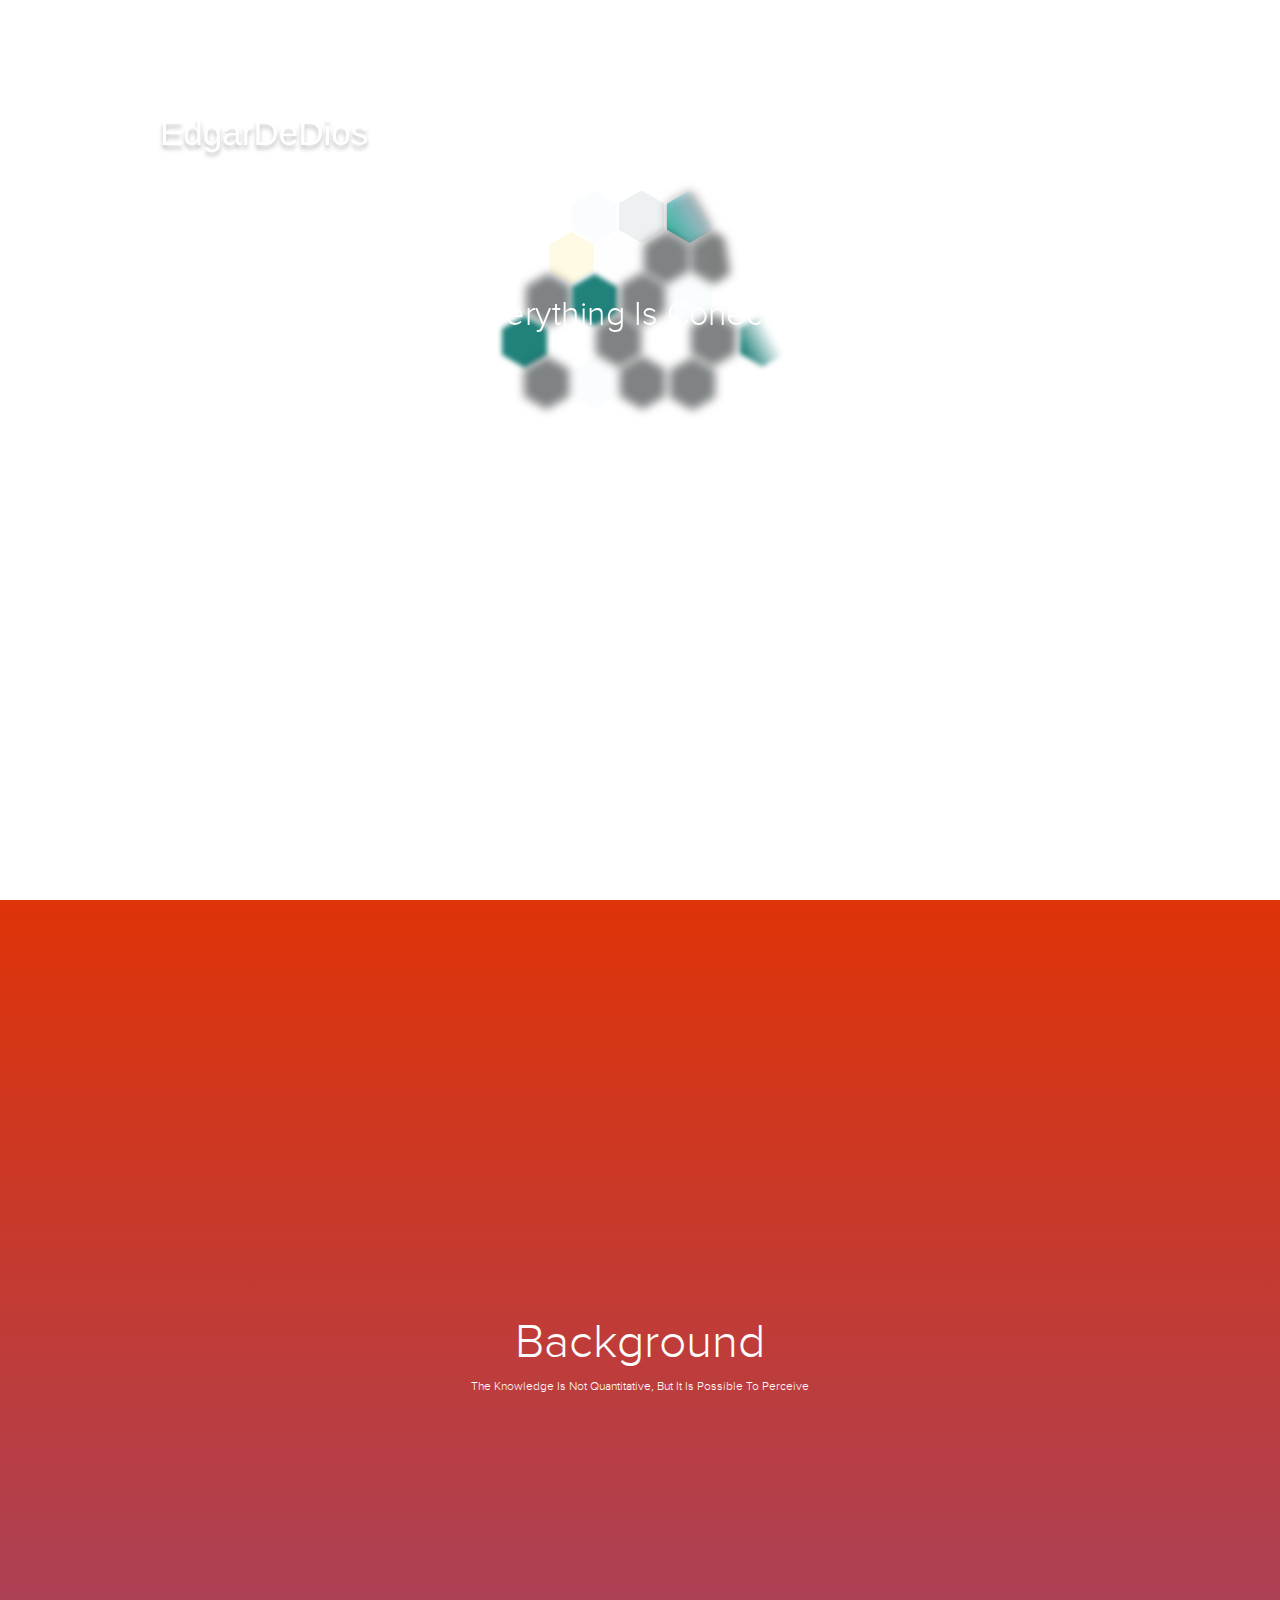
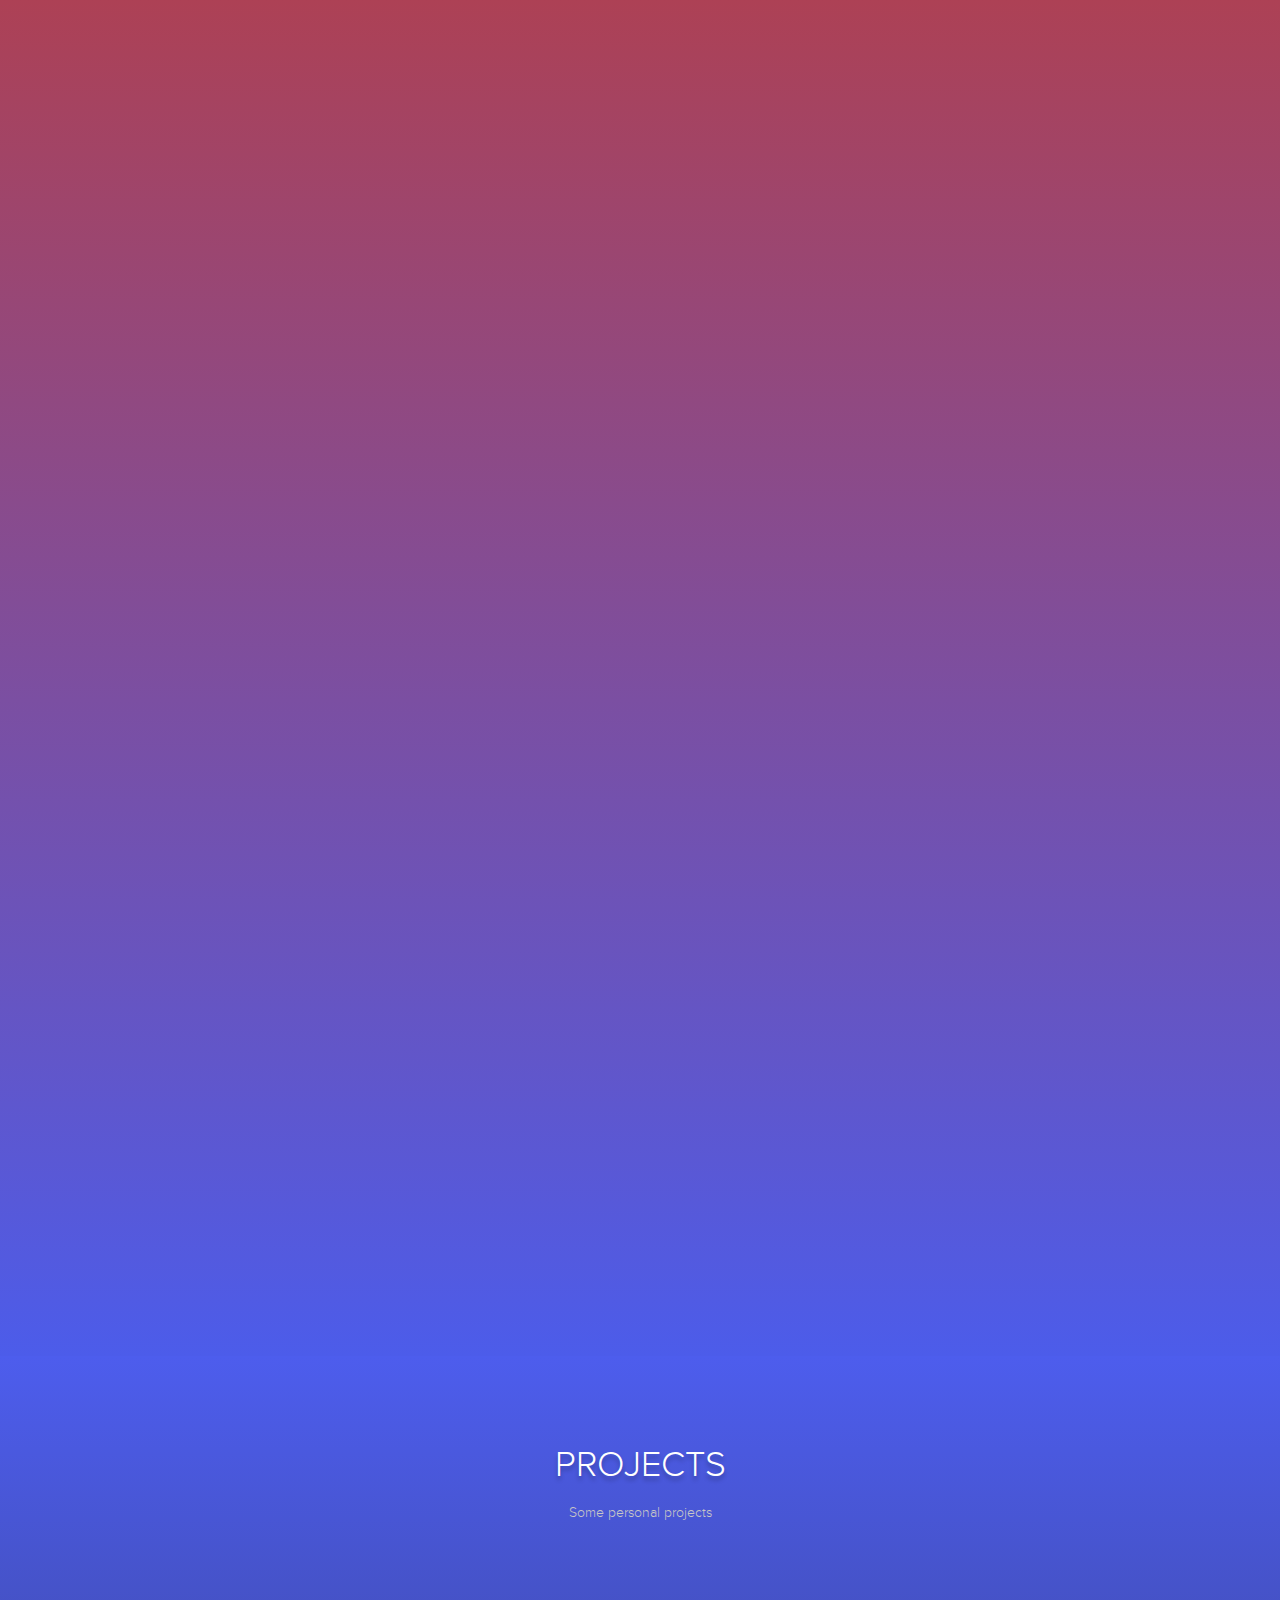
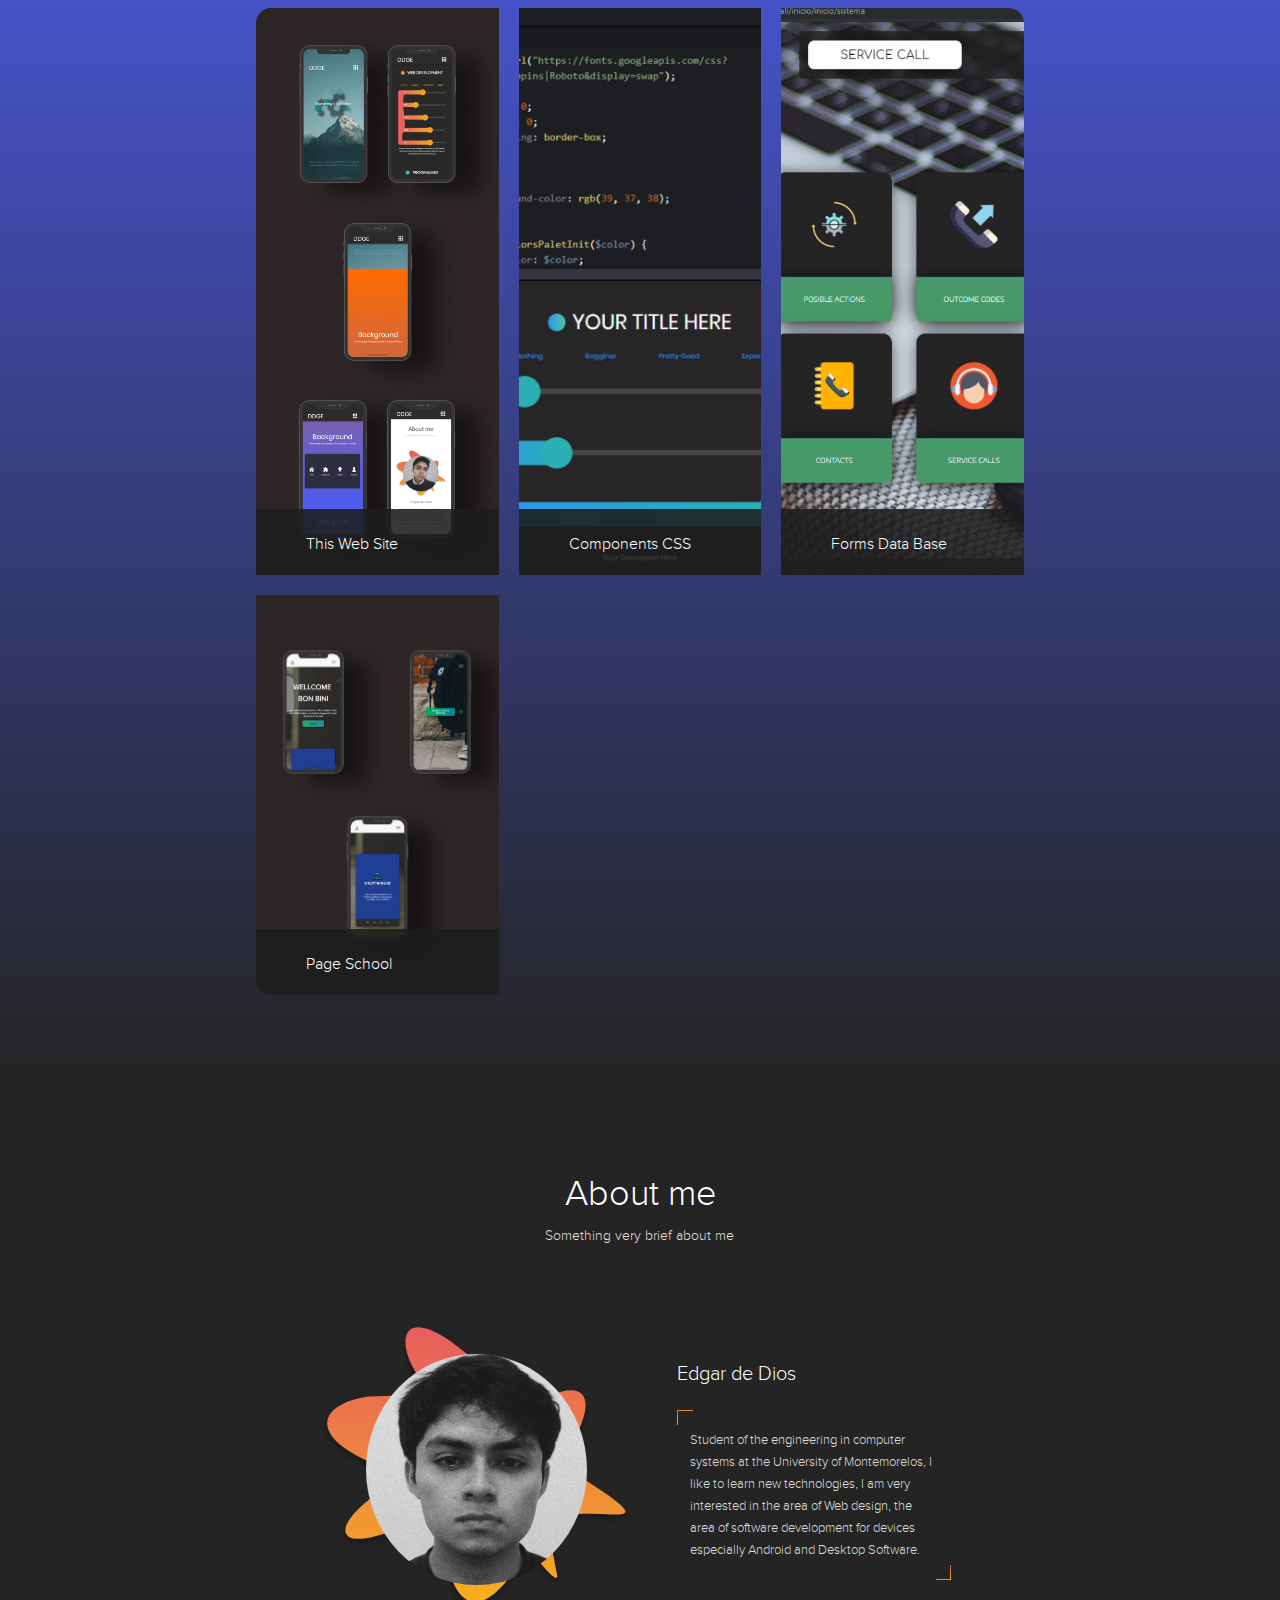
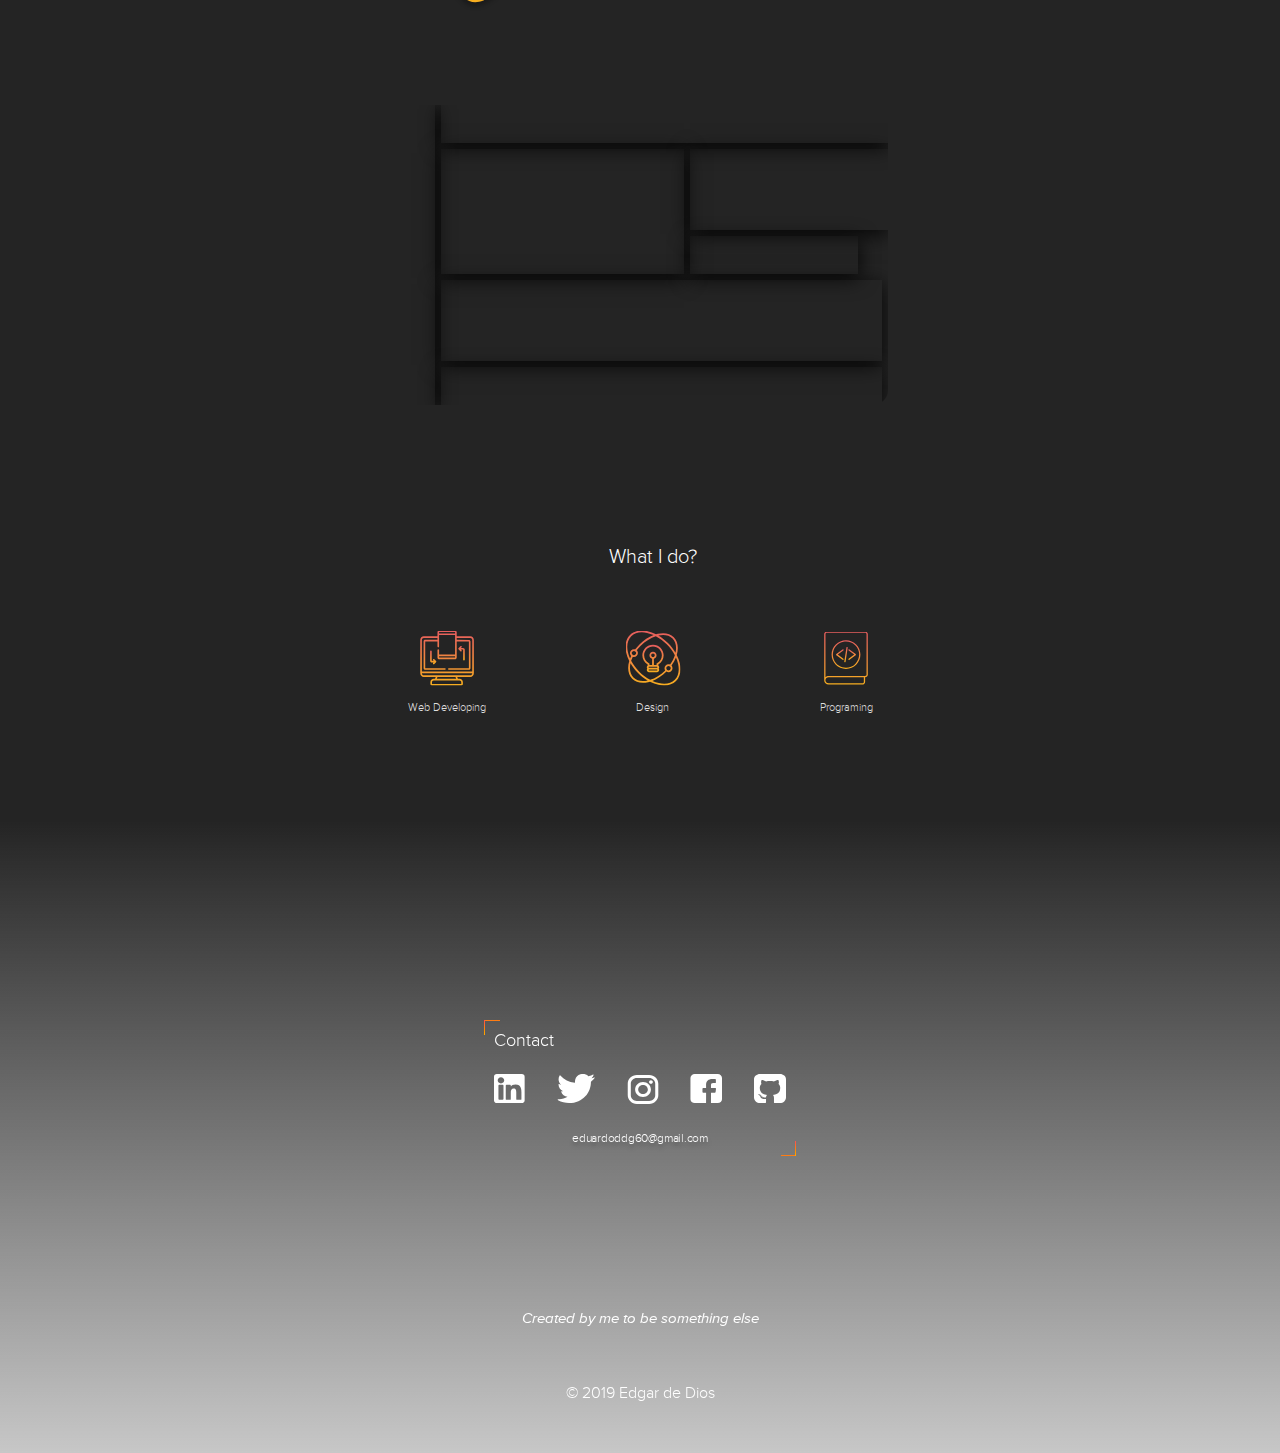
<file: index.html>
<!DOCTYPE html>
<html lang="en">

<head>
    <meta charset="UTF-8">
    <meta name="viewport" content="width=device-width, initial-scale=1.0">
    <link rel="shortcut icon" type="image/x-icon" href="media/icons/favicon.ico">
    <link rel="stylesheet" href="styles/css/styles.css">
    <meta http-equiv="X-UA-Compatible" content="ie=edge">
    <meta name="author" content="Edgar de Dios">
    <title>Edgar de Dios</title>
</head>

<body ondragstart="return false;" ondrop="return false;" oncontextmenu="return false">
    <div class="onload-chargin" id="onload-chargin">
        <div class="container-load">
            <img src="./media/loading/circle1.svg" alt="" class="circle-load circle1" id="cirlce1">
            <img src="./media/loading/circle2.svg" alt="" class="circle-load circle2" id="cirlce2">
            <img src="./media/loading/circle3.svg" alt="" class="circle-load circle3" id="cirlce3">
        </div>
    </div>
    <div id="header-background"></div>

    <div class="container-menu-mobile" id="menu-mobile">
        <div class="center-menu-mobile">
            <ul class="item-list-nav-mobile">
                <a href="#cover" class="item-nav-mobile">
                    <img src="media/icons/home.svg" alt="Home" class="icon-menu">
                    <p class="name-item-nav">Home</p>
                </a>
                <a href="#backgroundID" class="item-nav-mobile">
                    <img src="media/icons/background.svg" alt="Skills" class="icon-menu">
                    <p class="name-item-nav">Background</p>
                </a>
                <a href="#ProjectsID" class="item-nav-mobile">
                    <img src="media/icons/projects.svg" alt="Projects" class="icon-menu">
                    <p class="name-item-nav">Projects</p>
                </a>
                <a href="#aboutMeID" class="item-nav-mobile">
                    <img src="media/icons/aboutMe.svg" alt="Profile" class="icon-menu">
                    <p class="name-item-nav">About me</p>
                </a>
            </ul>
        </div>
    </div>
    <header class="header" id="header">
        <div class="center-content-header">
            <a href="./index.html" class="conteiner-logo-main">
                EdgarDeDios
            </a>
            <nav class="nav-container">
                <ul class="item-list-nav" ondragstart="return false">
                    <a href="#cover" class="item-nav" id="anchorHome">
                        <img src="media/icons/home.svg" alt="Home" class="icon-menu">
                        <p class="name-item-nav">Home</p>
                    </a>
                    <a href="#backgroundID" class="item-nav" id="anchorBackground">
                        <img src="media/icons/background.svg" alt="Skills" class="icon-menu">
                        <p class="name-item-nav">Background</p>
                    </a>
                    <a href="#ProjectsID" class="item-nav" id="anchorProjects">
                        <img src="media/icons/projects.svg" alt="Projects" class="icon-menu">
                        <p class="name-item-nav">Projects</p>
                    </a>
                    <a href="#aboutMeID" class="item-nav" id="anchorAboutMe">
                        <img src="media/icons/aboutMe.svg" alt="Profile" class="icon-menu">
                        <p class="name-item-nav">About me</p>
                    </a>
                </ul>
            </nav>
            <div class="conteiner-button-menu" id="buttonMenu">
                <img src="media/icons/menu.svg" alt="menu" class="icon-menu">
            </div>
        </div>
    </header>
    <section class="cover" id="cover">
        <div class="container-graphic-hexa">
            <img src="media/hexagonos/Polygon1.svg" alt="" class="hexa hexa1">
            <img src="media/hexagonos/Polygon2.svg" alt="" class="hexa hexa2">
            <img src="media/hexagonos/Polygon3.svg" alt="" class="hexa hexa3">
            <img src="media/hexagonos/Polygon4.svg" alt="" class="hexa hexa4">
            <img src="media/hexagonos/Polygon5.svg" alt="" class="hexa hexa5">
            <img src="media/hexagonos/Polygon6.svg" alt="" class="hexa hexa6">
            <img src="media/hexagonos/Polygon7.svg" alt="" class="hexa hexa7">
            <img src="media/hexagonos/Polygon8.svg" alt="" class="hexa hexa8">
            <img src="media/hexagonos/Polygon9.svg" alt="" class="hexa hexa9">
            <img src="media/hexagonos/Polygon10.svg" alt="" class="hexa hexa10">
            <img src="media/hexagonos/Polygon11.svg" alt="" class="hexa hexa11">
            <img src="media/hexagonos/Polygon12.svg" alt="" class="hexa hexa12">
            <img src="media/hexagonos/Polygon13.svg" alt="" class="hexa hexa13">
            <img src="media/hexagonos/Polygon14.svg" alt="" class="hexa hexa14">
            <img src="media/hexagonos/Polygon15.svg" alt="" class="hexa hexa15">
            <img src="media/hexagonos/Polygon16.svg" alt="" class="hexa hexa16">
            <img src="media/hexagonos/Polygon17.svg" alt="" class="hexa hexa17">
            <img src="media/hexagonos/Polygon18.svg" alt="" class="hexa hexa18">
            <img src="media/hexagonos/Polygon19.svg" alt="" class="hexa hexa19">
            <img src="media/hexagonos/Polygon20.svg" alt="" class="hexa hexa20">
            <img src="media/hexagonos/Polygon21.svg" alt="" class="hexa hexa21">
            <img src="media/hexagonos/Polygon22.svg" alt="" class="hexa hexa22">
            <h1 class="main-phrase">Everything is conected</h1>


        </div>
    </section>
    <section class="container-all" id="containerAll">
        <section class="container-background-all" id="backgroundID">
            <div class="container-background-graphs">
                <div class="container-graph container-graph1" id="containerG1">
                    <div class="content-graph">
                        <div class="content-title-graph">
                            <svg width="25" height="25" viewBox="0 0 25 25" fill="none" xmlns="http://www.w3.org/2000/svg" class="elipse-title-graph">
                                <circle id="Ellipse" cx="12.5" cy="12.5" r="12.5" fill="url(#paint0_linear)" />
                                <defs>
                                    <linearGradient id="paint0_linear" x1="12.4998" y1="0.371447" x2="12.4999"
                                        y2="37.2416" gradientUnits="userSpaceOnUse">
                                        <stop stop-color="#E75E5E" />
                                        <stop offset="1" stop-color="#FFD600" />
                                    </linearGradient>
                                </defs>
                            </svg>

                            <h2 class="title-graph">Web Development</h2>
                        </div>
                        <div class="content-levels-graph">
                            <p class="levels-graph level1-web-dev">Nothing</p>
                            <p class="levels-graph level2-web-dev">Begginer</p>
                            <p class="levels-graph level3-web-dev">Pretty Good</p>
                            <p class="levels-graph level4-web-dev">Expert</p>
                        </div>
                        <div class="content-bars-graph">
                            <div class="container-opaque-bars">
                                <div class="opaque-bar"></div>
                                <div class="opaque-bar"></div>
                                <div class="opaque-bar"></div>
                                <div class="opaque-bar"></div>
                                <div class="opaque-bar"></div>
                            </div>

                            <div class="container-color-bars">
                                <svg width="40" height="334" viewBox="0 0 40 334" fill="none" class="shape-form-graphic-vertical" xmlns="http://www.w3.org/2000/svg">
                                    <path class="fill-svg"
                                        d="M0 10C0 4.47716 4.47715 0 10 0H26.6109C33.0164 0 37.7611 5.9541 36.5877 12.2512C16.4962 120.065 54.8294 200.272 33.0863 247.5C19.994 275.938 24.1245 300.502 29.8966 316.111C32.7669 323.872 27.1855 334 18.9098 334H9.99999C4.47715 334 0 329.523 0 324V10Z"
                                        fill="#E66459" />
                                </svg>

                                <div class="bar bar1-web-dev" id="bar1Web">
                                    <p class="skill"> JS</p>
                                    <svg width="36" height="36" viewBox="0 0 36 36" fill="none" class="elipse-level" xmlns="http://www.w3.org/2000/svg">
                                        <circle cx="18" cy="18" r="18" fill="#F49F2B" class="elipse-level-fill" />
                                    </svg>
                                </div>
                                <div class="bar bar2-web-dev" id="bar2Web">
                                    <p class="skill"> PHP</p>
                                    <svg width="36" height="36" viewBox="0 0 36 36" fill="none" class="elipse-level" xmlns="http://www.w3.org/2000/svg">
                                        <circle cx="18" cy="18" r="18" fill="#F49F2B" class="elipse-level-fill" />
                                    </svg>
                                </div>
                                <div class="bar bar3-web-dev" id="bar3Web">
                                    <p class="skill"> HTML 5</p>
                                    <svg width="36" height="36" viewBox="0 0 36 36" fill="none" class="elipse-level" xmlns="http://www.w3.org/2000/svg">
                                        <circle cx="18" cy="18" r="18" fill="#F49F2B" class="elipse-level-fill" />
                                    </svg>
                                </div>
                                <div class="bar bar4-web-dev" id="bar4Web">
                                    <p class="skill"> SCSS</p>
                                    <svg width="36" height="36" viewBox="0 0 36 36" fill="none" class="elipse-level" xmlns="http://www.w3.org/2000/svg">
                                        <circle cx="18" cy="18" r="18" fill="#F49F2B" class="elipse-level-fill" />
                                    </svg>
                                </div>
                                <div class="bar bar5-web-dev" id="bar5Web">
                                    <p class="skill">CSS</p>
                                    <svg width="36" height="36" viewBox="0 0 36 36" fill="none" class="elipse-level" xmlns="http://www.w3.org/2000/svg">
                                        <circle cx="18" cy="18" r="18" fill="#F49F2B" class="elipse-level-fill" />
                                    </svg>
                                </div>
                            </div>



                        </div>
                        <div class="content-phrase-graph">
                            <p class="phrase-graph">In the area of web design I focus a lot on the visual and responsive, that any interaction with the user is most pleasant and easy to use</p>
                        </div>

                    </div>

                </div>
                <div class="container-graph container-graph2" id="containerG2">
                    <div class="content-graph">
                        <div class="content-title-graph">
                            <img src="media/icons/EllipseGraph-programing.svg" class="elipse-title-graph" alt="">
                            <h2 class="title-graph">Programing</h2>
                        </div>
                        <div class="content-levels-graph">
                            <p class="levels-graph level1-programing">Nothing</p>
                            <p class="levels-graph level2-programing">Begginer</p>
                            <p class="levels-graph level3-programing">Pretty Good</p>
                            <p class="levels-graph level4-programing">Expert</p>
                        </div>
                        <div class="content-bars-graph">
                            <div class="container-opaque-bars">
                                <div class="opaque-bar"></div>
                                <div class="opaque-bar"></div>
                                <div class="opaque-bar"></div>
                                <!-- <div class="opaque-bar"></div>
                                <div class="opaque-bar"></div> -->
                            </div>

                            <div class="container-color-bars">
                                <svg width="40" height="180" viewBox="0 0 40 180" fill="none" xmlns="http://www.w3.org/2000/svg" class="shape-form-graphic-vertical">
                                    <path id="Rectangle 5"
                                        d="M0 4C0 1.79086 1.79086 0 4 0H33.1049C35.9584 0 37.8988 2.90862 36.9408 5.59657C16.0525 64.2069 54.9547 107.784 33.0863 133.383C19.6469 149.115 24.3556 162.648 30.3589 171.018C32.6324 174.188 30.42 180 26.5191 180H3.99999C1.79086 180 0 178.209 0 176V4Z"
                                        fill="#2D94F1" />
                                </svg>


                                <div class="bar bar1-programing" id="bar1programing">
                                    <p class="skill"> JAVA</p>
                                    <svg width="36" height="36" viewBox="0 0 36 36" fill="none" class="elipse-level" xmlns="http://www.w3.org/2000/svg">
                                        <circle cx="18" cy="18" r="18" fill="#2BAFB3" class="elipse-level-fill" />
                                    </svg>
                                </div>
                                <div class="bar bar2-programing" id="bar2programing">
                                    <p class="skill"> c#</p>
                                    <svg width="36" height="36" viewBox="0 0 36 36" fill="none" class="elipse-level" xmlns="http://www.w3.org/2000/svg">
                                        <circle cx="18" cy="18" r="18" fill="#2BAFB3" class="elipse-level-fill" />
                                    </svg>
                                </div>
                                <div class="bar bar3-programing" id="bar3programing">
                                    <p class="skill"> Android/Java</p>
                                    <svg width="36" height="36" viewBox="0 0 36 36" fill="none" class="elipse-level" xmlns="http://www.w3.org/2000/svg">
                                        <circle cx="18" cy="18" r="18" fill="#2BAFB3" class="elipse-level-fill" />
                                    </svg>
                                </div>
                            </div>

                        </div>
                        <div class="content-phrase-graph">
                            <p class="phrase-graph">In the programming area I like object-oriented programming. I like to handle the logic and the visual in java especially</p>
                        </div>

                    </div>
                </div>
                <div class="container-graph container-graph3" id="containerG3">
                    <div class="content-graph">
                        <div class="content-title-graph">
                            <img src="media/icons/EllipseGraph-DB.svg" class="elipse-title-graph" alt="">
                            <h2 class="title-graph">Data Base</h2>
                        </div>
                        <div class="content-levels-graph">
                            <p class="levels-graph level1-db">Nothing</p>
                            <p class="levels-graph level2-db">Begginer</p>
                            <p class="levels-graph level3-db">Pretty Good</p>
                            <p class="levels-graph level4-db">Expert</p>
                        </div>
                        <div class="content-bars-graph">
                            <div class="container-opaque-bars">
                                <div class="opaque-bar"></div>
                                <div class="opaque-bar"></div>
                            </div>
                            <div class="container-color-bars">
                                <svg width="40" height="103" viewBox="0 0 40 103" fill="none" class="shape-form-graphic-vertical" xmlns="http://www.w3.org/2000/svg">
                                    <path
                                        d="M0 4C0 1.79086 1.79086 0 4 0H31.2471C34.5162 0 36.4589 3.76924 34.9689 6.67904C18.6913 38.4669 54.1922 62.1873 33.0863 76.3249C25.8302 81.1852 23.8644 85.6787 24.5363 89.5385C25.29 93.8685 22.9511 103 18.556 103H3.99999C1.79086 103 0 101.209 0 99V4Z"
                                        fill="#DDE955" />
                                </svg>

                                <div class="bar bar1-db" id="bar1db">
                                    <p class="skill"> SQL</p>
                                    <svg width="36" height="36" viewBox="0 0 36 36" fill="none" class="elipse-level" xmlns="http://www.w3.org/2000/svg">
                                        <circle cx="18" cy="18" r="18" fill="#B7E667" class="elipse-level-fill" />
                                    </svg>
                                </div>
                                <div class="bar bar2-db" id="bar2db">
                                    <p class="skill"> MYSQL</p>
                                    <svg width="36" height="36" viewBox="0 0 36 36" fill="none" class="elipse-level" xmlns="http://www.w3.org/2000/svg">
                                        <circle cx="18" cy="18" r="18" fill="#B7E667" class="elipse-level-fill" />
                                    </svg>
                                </div>
                            </div>

                        </div>
                        <div class="content-phrase-graph">
                            <p class="phrase-graph">Database I am learning more and more, because with each programming language is different, queries is the least</p>
                        </div>

                    </div>
                </div>
                <div class="container-graph container-graph4" id="containerG4">
                    <div class="content-graph">
                        <div class="content-title-graph">
                            <img src="media/icons/EllipseGraph-Designer.svg" class="elipse-title-graph" alt="">
                            <h2 class="title-graph">Designer</h2>
                        </div>
                        <div class="content-levels-graph">
                            <p class="levels-graph level1-designer">Nothing</p>
                            <p class="levels-graph level2-designer">Begginer</p>
                            <p class="levels-graph level3-designer">Pretty Good</p>
                            <p class="levels-graph level4-designer">Expert</p>
                        </div>
                        <div class="content-bars-graph">
                            <div class="container-opaque-bars">
                                <div class="opaque-bar"></div>
                                <div class="opaque-bar"></div>
                                <div class="opaque-bar"></div>
                                <div class="opaque-bar"></div>
                            </div>
                            <div class="container-color-bars">
                                <svg width="40" height="257" viewBox="0 0 40 257" fill="none" class="shape-form-graphic-vertical" xmlns="http://www.w3.org/2000/svg">
                                    <path
                                        d="M0 10C0 4.47715 4.47715 0 10 0H40C32.3131 51.1236 13 40.5 33.5 132C54 223.5 6 168.5 40 257H10C4.47715 257 0 252.523 0 247V10Z"
                                        fill="#5524E2" />
                                </svg>
                                <div class="bar bar1-designer" id="bar1designer">
                                    <p class="skill"> Photoshop</p>
                                    <svg width="36" height="36" viewBox="0 0 36 36" fill="none" class="elipse-level" xmlns="http://www.w3.org/2000/svg">
                                        <circle cx="18" cy="18" r="18" fill="#A72D8E" class="elipse-level-fill" />
                                    </svg>
                                </div>
                                <div class="bar bar2-designer" id="bar2designer">
                                    <p class="skill">Figma Skecth</p>
                                    <svg width="36" height="36" viewBox="0 0 36 36" fill="none" class="elipse-level" xmlns="http://www.w3.org/2000/svg">
                                        <circle cx="18" cy="18" r="18" fill="#A72D8E" class="elipse-level-fill" />
                                    </svg>
                                </div>
                                <div class="bar bar3-designer" id="bar3designer">
                                    <p class="skill"> Ilustrator</p>
                                    <svg width="36" height="36" viewBox="0 0 36 36" fill="none" class="elipse-level" xmlns="http://www.w3.org/2000/svg">
                                        <circle cx="18" cy="18" r="18" fill="#A72D8E" class="elipse-level-fill" />
                                    </svg>
                                </div>
                                <div class="bar bar4-designer" id="bar4designer">
                                    <p class="skill"> Corel Draw</p>
                                    <svg width="36" height="36" viewBox="0 0 36 36" fill="none" class="elipse-level" xmlns="http://www.w3.org/2000/svg">
                                        <circle cx="18" cy="18" r="18" fill="#A72D8E" class="elipse-level-fill" />
                                    </svg>
                                </div>
                            </div>

                        </div>
                        <div class="content-phrase-graph">
                            <p class="phrase-graph">I must say that I do not like to believe that I am a designer, I like it but it is not my specialty, however I know something</p>
                        </div>

                    </div>
                </div>

            </div>
            <div class="container-background-title" id="courtineBackground">
                <div class="content-title" id="contenttitle">
                    <h2 class="background" id="titlebackground">
                        Background
                    </h2>
                    <p class="description-background" id="descriptionbackground">the knowledge is not quantitative, but it is possible to perceive</p>
                </div>

            </div>
        </section>
        <section class="container-projects-all" id="ProjectsID">
            <div class="container-title-projects">
                <h3 class="title-projects">PROJECTS</h3>
                <h4 class="description-projects">Some personal projects</h4>
            </div>
            <div class="container-grid-projects">
                <div class="content-project content-project-1">
                    <img src="media/images/portfolio.jpg" alt="" class="itemProject">
                    <div class="information-project">
                        <h2 class="title-project-info">This Web Site</h2>
                        <p class="description-project-info">
                            This website I did with the intention of learning and further strengthen my knowledge of the functions of css and scss with html. Besides, it's like a way to share my background with others.
                        </p>
                    </div>
                </div>
                <div class="content-project content-project-2">
                    <img src="media/images/componentsCSS.jpg" alt="" class="itemProject">
                    <div class="information-project">
                        <h2 class="title-project-info">Components CSS</h2>
                        <p class="description-project-info">
                            I really like the idea of creating visually appealing components that are accessible to all kinds of people. That's why I like to design templates and then pass them to html and css code.
                        </p>
                    </div>
                </div>
                <div class="content-project content-project-3">
                    <img src="media/images/dbProject.jpg" alt="" class="itemProject">
                    <div class="information-project">
                        <h2 class="title-project-info">Forms Data Base</h2>
                        <p class="description-project-info">
                            This project was make for the data base class, the objective of this was to teach us how to relate a database and how to manipulate it from a web server
                        </p>
                    </div>
                </div>
                <div class="content-project content-project-4">
                    <img src="media/images/adventisPage.jpg" alt="" class="itemProject">
                    <div class="information-project">
                        <h2 class="title-project-info">Page School</h2>
                        <p class="description-project-info">
                            I am working on a website for a high school, it is very interesting for me to be in this type of projects, in addition to working together with some colleagues.
                        </p>
                    </div>
                </div>
            </div>
        </section>
        <section class="container-aboutMe-all" id="aboutMeID">
            <div class="container-title-aboutMe">
                <h2 class="title-aboutMe">
                    About me
                </h2>
                <p class="title-description-aboutMe">
                    Something very brief about me
                </p>
            </div>
            <div class="content-element-aboutMe" oncontextmenu="return false;">
                <div class="content-perfil-resume" oncontextmenu="return false;">
                    <div class="content-img-perfil">
                        <img src="media/icons/Polygon-Profile.svg" alt="" class="polygon-perfil" id="polygonEdit">
                        <img src="media/images/profile.jpg" alt="" class="photo-perfil" id="photoPerfil">
                    </div>
                    <div class="content-resume-perfil">
                        <h2 class="name">Edgar de Dios</h2>
                        <div class="content-resume">
                            <img src="media/icons/cornerUp-profile.svg" alt="" class="cornerUp">
                            <p class="resumen">Student of the engineering in computer systems at the University of Montemorelos, I like to learn new technologies, I am very interested in the area of Web design, the area of software development for devices especially Android
                                and Desktop Software.
                            </p>
                            <img src="media/icons/cornerDown-profile.svg" alt="" class="cornerDown">
                        </div>
                    </div>
                </div>
                <div class="content-grid-photos" oncontextmenu="return false;">
                    <div class="item-grid-aboutme item-grid-aboutme1">
                    </div>
                    <div class="item-grid-aboutme item-grid-aboutme2">
                    </div>
                    <div class="item-grid-aboutme item-grid-aboutme3">
                    </div>
                    <div class="item-grid-aboutme item-grid-aboutme4">
                    </div>
                    <div class="item-grid-aboutme item-grid-aboutme5">
                    </div>
                    <div class="item-grid-aboutme item-grid-aboutme6">
                    </div>
                    <div class="item-grid-aboutme item-grid-aboutme7">
                    </div>
                </div>
            </div>
            <div class="content-element-do">
                <div class="content-title-do">
                    What I do?
                </div>
                <div class="content-items-do">
                    <div class="item-do">
                        <img src="media/icons/iconWebDeveloping.svg" alt="" class="icon-do">
                        <p class="name-do">Web Developing</p>
                    </div>
                    <div class="item-do">
                        <img src="media/icons/IconDesingn.svg" alt="" class="icon-do">
                        <p class="name-do">Design</p>
                    </div>
                    <div class="item-do">
                        <img src="media/icons/iconPrograming.svg" alt="" class="icon-do">
                        <p class="name-do">Programing</p>
                    </div>
                </div>
            </div>
        </section>
        <footer class="container-footer-all" id="footer">
            <div class="content-contact">
                <img src="media/icons/cornerUp-profile.svg" alt="decoration" class="cornerUp-contact">
                <div class="title-contact">Contact</div>
                <div class="container-social-networks">
                    <a href="https://www.linkedin.com/in/ddge/" target="_black" class="link-social">

                        <svg width="31" height="30" viewBox="0 0 31 30" fill="none" xmlns="http://www.w3.org/2000/svg">
                            <path class="fill-social"
                                d="M27.8702 0H2.77181C1.241 0 0 1.17728 0 2.6295V26.4391C0 27.8914 1.241 29.0687 2.77181 29.0687H27.8701C29.401 29.0687 30.642 27.8914 30.642 26.4391V2.6295C30.642 1.17728 29.401 0 27.8702 0ZM9.48192 25.0999C9.48192 25.5225 9.1208 25.8651 8.67529 25.8651H5.24162C4.79611 25.8651 4.43498 25.5225 4.43498 25.0999V11.4451C4.43498 11.0224 4.79611 10.6799 5.24162 10.6799H8.67529C9.1208 10.6799 9.48192 11.0224 9.48192 11.4451V25.0999ZM6.95845 9.3927C5.15691 9.3927 3.69645 8.00722 3.69645 6.29817C3.69645 4.58913 5.15691 3.20365 6.95845 3.20365C8.75999 3.20365 10.2205 4.58913 10.2205 6.29817C10.2205 8.00722 8.76007 9.3927 6.95845 9.3927ZM27.4262 25.1615C27.4262 25.55 27.0941 25.8651 26.6845 25.8651H22.9999C22.5904 25.8651 22.2583 25.55 22.2583 25.1615V18.7566C22.2583 17.8012 22.5537 14.5697 19.6262 14.5697C17.3554 14.5697 16.8948 16.7816 16.8023 17.7742V25.1615C16.8023 25.55 16.4703 25.8651 16.0606 25.8651H12.497C12.0875 25.8651 11.7554 25.55 11.7554 25.1615V11.3834C11.7554 10.9949 12.0875 10.6799 12.497 10.6799H16.0606C16.4702 10.6799 16.8023 10.9949 16.8023 11.3834V12.5747C17.6443 11.376 18.8957 10.4507 21.56 10.4507C27.4599 10.4507 27.4262 15.6798 27.4262 18.5528V25.1615Z"
                                fill="white" />
                        </svg>

                    </a>
                    <a href="https://twitter.com/iDDGE7" target="_black" class="link-social">
                        <svg width="38" height="30" viewBox="0 0 38 30" fill="none" xmlns="http://www.w3.org/2000/svg">
                            <path class="fill-social"
                                d="M37.079 3.38159C36.258 3.7259 35.4057 3.99752 34.5312 4.19417C35.4948 3.32817 36.2193 2.245 36.6281 1.03597C36.7447 0.69082 36.3483 0.392356 36.0188 0.57716C34.8022 1.25963 33.4918 1.77161 32.1238 2.09904C32.0444 2.11804 31.9625 2.12767 31.8803 2.12767C31.6312 2.12767 31.3889 2.04017 31.1984 1.88135C29.7429 0.668156 27.8709 0 25.9274 0C25.0864 0 24.2374 0.123969 23.4037 0.3685C20.8206 1.1262 18.8276 3.14132 18.2023 5.62753C17.9677 6.56007 17.9042 7.49346 18.0134 8.40172C18.0259 8.50609 17.9737 8.57893 17.9416 8.6131C17.8851 8.673 17.805 8.70733 17.7218 8.70733C17.7125 8.70733 17.703 8.70691 17.6935 8.70606C12.0394 8.20924 6.94066 5.63298 3.33664 1.45193C3.15286 1.23867 2.80043 1.26483 2.65394 1.50246C1.94818 2.64758 1.57521 3.95731 1.57521 5.29004C1.57521 7.33251 2.44286 9.25732 3.94997 10.6605C3.31619 10.5184 2.70277 10.2946 2.13296 9.99525C1.85728 9.85041 1.5181 10.0366 1.51422 10.3348C1.47476 13.369 3.35313 16.0689 6.16698 17.2847C6.11031 17.2859 6.05364 17.2865 5.99689 17.2865C5.55085 17.2865 5.09924 17.2458 4.65474 17.1655C4.34429 17.1094 4.08348 17.3879 4.17988 17.6726C5.0932 20.3693 7.54831 22.3571 10.4863 22.8084C8.04795 24.3564 5.20843 25.173 2.25305 25.173L1.3317 25.1725C1.04783 25.1725 0.807744 25.3475 0.735402 25.6076C0.664141 25.8637 0.795402 26.1338 1.03747 26.267C4.36771 28.1 8.16633 29.0687 12.0243 29.0687C15.4013 29.0687 18.5602 28.4349 21.4133 27.185C24.0289 26.0391 26.3402 24.4011 28.2831 22.3164C30.093 20.3745 31.5083 18.1328 32.4895 15.6535C33.4249 13.2903 33.9193 10.7686 33.9193 8.36116V8.24648C33.9193 7.85991 34.1041 7.49618 34.4266 7.24859C35.6505 6.3088 36.7163 5.20254 37.5942 3.96054C37.826 3.6326 37.4604 3.22158 37.079 3.38159Z"
                                fill="white" />
                        </svg>
                    </a>
                    <a href="https://www.instagram.com/iDDGE7" target="_black" class="link-social">
                        <svg width="32" height="29" viewBox="0 0 32 29" fill="none" xmlns="http://www.w3.org/2000/svg">
                            <path class="fill-social"
                                d="M22.1953 0H9.84411C4.82448 0 0.740723 3.87407 0.740723 8.63597V20.353C0.740723 25.1149 4.82448 28.989 9.84411 28.989H22.1953C27.2149 28.989 31.2987 25.1149 31.2987 20.353V8.63597C31.2987 3.87407 27.2149 0 22.1953 0ZM28.2246 20.353C28.2246 23.5119 25.5252 26.0727 22.1953 26.0727H9.84411C6.51427 26.0727 3.81485 23.5119 3.81485 20.353V8.63597C3.81485 5.47705 6.51427 2.91629 9.84411 2.91629H22.1953C25.5252 2.91629 28.2246 5.47705 28.2246 8.63597V20.353Z"
                                fill="white" />
                            <path class="fill-social"
                                d="M16.0197 6.99683C11.6618 6.99683 8.11633 10.3602 8.11633 14.4944C8.11633 18.6285 11.6618 21.9919 16.0197 21.9919C20.3776 21.9919 23.9231 18.6285 23.9231 14.4944C23.9231 10.3602 20.3776 6.99683 16.0197 6.99683ZM16.0197 19.0757C13.3526 19.0757 11.1905 17.0246 11.1905 14.4944C11.1905 11.9642 13.3526 9.91312 16.0197 9.91312C18.6869 9.91312 20.849 11.9642 20.849 14.4944C20.849 17.0246 18.6868 19.0757 16.0197 19.0757Z"
                                fill="white" />
                            <path class="fill-social"
                                d="M23.9384 8.84955C24.9843 8.84955 25.8322 8.04518 25.8322 7.05295C25.8322 6.06071 24.9843 5.25635 23.9384 5.25635C22.8924 5.25635 22.0446 6.06071 22.0446 7.05295C22.0446 8.04518 22.8924 8.84955 23.9384 8.84955Z"
                                fill="white" />
                        </svg>


                    </a>
                    <a href="https://www.facebook.com/iDDGE7" target="_black" class="link-social">
                        <svg width="32" height="30" viewBox="0 0 32 30" fill="none" xmlns="http://www.w3.org/2000/svg">
                            <path class="fill-social"
                                d="M27.7494 0H4.70733C2.35987 0 0.456787 1.7537 0.456787 3.91707V25.1515C0.456787 27.3149 2.35979 29.0686 4.70733 29.0686H16.0716L16.0909 18.681H13.1625C12.7819 18.681 12.473 18.3975 12.4716 18.0467L12.4575 14.6984C12.4561 14.3458 12.7659 14.0592 13.1485 14.0592H16.0716V10.8239C16.0716 7.06928 18.5599 5.02488 22.1944 5.02488H25.1768C25.5583 5.02488 25.8678 5.30996 25.8678 5.66167V8.485C25.8678 8.83657 25.5586 9.12158 25.1771 9.12179L23.3469 9.12257C21.3704 9.12257 20.9876 9.98812 20.9876 11.2583V14.0593H25.3308C25.7446 14.0593 26.0657 14.3923 26.0169 14.771L25.5863 18.1194C25.5451 18.4398 25.2502 18.6812 24.9001 18.6812H21.007L20.9876 29.0687H27.7495C30.097 29.0687 32 27.315 32 25.1517V3.91707C31.9999 1.7537 30.0969 0 27.7494 0Z"
                                fill="white" />
                        </svg>

                    </a>
                    <a href="https://github.com/iDDGE7" target="_black" class="link-social">
                        <svg width="32" height="30" viewBox="0 0 32 30" fill="none" xmlns="http://www.w3.org/2000/svg">
                            <path class="fill-social"
                                d="M11.5421 23.3733C11.3196 23.411 11.2224 23.5058 11.2503 23.6571C11.278 23.8084 11.403 23.859 11.6252 23.8084C11.8477 23.758 11.9448 23.6695 11.9169 23.5435C11.8893 23.4048 11.7643 23.3479 11.5421 23.3733Z"
                                fill="white" />
                            <path class="fill-social"
                                d="M10.3543 23.5249C10.1321 23.5249 10.021 23.5939 10.021 23.7329C10.021 23.8969 10.1391 23.9661 10.3751 23.941C10.5974 23.941 10.7086 23.8715 10.7086 23.7329C10.7086 23.5691 10.5905 23.4995 10.3543 23.5249Z"
                                fill="white" />
                            <path class="fill-social"
                                d="M8.7292 23.4676C8.67374 23.6064 8.76408 23.7008 8.99999 23.7516C9.20832 23.8269 9.34032 23.7892 9.39578 23.6379C9.43752 23.4993 9.34718 23.3986 9.12499 23.3351C8.91659 23.2848 8.78473 23.3284 8.7292 23.4676Z"
                                fill="white" />
                            <path class="fill-social"
                                d="M30.2396 1.59908C29.0659 0.533093 27.6531 0 25.9999 0H5.99998C4.34735 0 2.93399 0.533093 1.76026 1.59908C0.586827 2.66527 0 3.94921 0 5.45058V23.6195C0 25.1209 0.586827 26.4047 1.76026 27.4707C2.93391 28.5369 4.34735 29.07 5.99998 29.07H10.6666C10.9719 29.07 11.2013 29.0605 11.354 29.0419C11.5067 29.0228 11.6593 28.9407 11.8122 28.7955C11.9651 28.6505 12.0413 28.4391 12.0413 28.1616C12.0413 28.124 12.0377 27.6946 12.0308 26.8745C12.0237 26.0542 12.0203 25.4045 12.0203 24.925L11.5411 25.0007C11.2356 25.0511 10.8502 25.0733 10.3848 25.067C9.91972 25.0606 9.43695 25.0166 8.93703 24.9345C8.43682 24.8524 7.97171 24.6632 7.54111 24.367C7.11073 24.0702 6.8052 23.6823 6.6246 23.203L6.4162 22.7674C6.27734 22.4775 6.05872 22.1556 5.76005 21.8026C5.46138 21.4492 5.15936 21.2094 4.85383 21.0833L4.70797 20.9886C4.61084 20.9256 4.52058 20.8496 4.43717 20.7613C4.35391 20.6728 4.29145 20.5844 4.24979 20.4964C4.20812 20.4079 4.24271 20.3353 4.35391 20.2783C4.46512 20.2217 4.6663 20.1936 4.95811 20.1936L5.37462 20.2502C5.65249 20.3006 5.99604 20.4519 6.40598 20.7044C6.81564 20.9567 7.1524 21.2847 7.41633 21.6883C7.73594 22.2057 8.121 22.5998 8.57262 22.8711C9.02386 23.1427 9.47883 23.2783 9.93708 23.2783C10.3953 23.2783 10.7911 23.2467 11.1246 23.1839C11.4577 23.1207 11.7702 23.0258 12.0621 22.8997C12.187 22.0544 12.5274 21.4043 13.0828 20.9501C12.2912 20.8743 11.5794 20.7609 10.9473 20.6094C10.3155 20.4579 9.66264 20.212 8.98913 19.8712C8.31532 19.5305 7.75637 19.1081 7.31191 18.6031C6.86752 18.0981 6.50281 17.4358 6.2183 16.6159C5.93365 15.7956 5.79128 14.8492 5.79128 13.7768C5.79128 12.2503 6.34009 10.9505 7.43727 9.87813C6.92327 8.73001 6.97179 7.44321 7.58299 6.01735C7.98579 5.90373 8.58312 5.98898 9.3747 6.27289C10.1664 6.557 10.7461 6.79995 11.1143 7.00153C11.4825 7.20318 11.7775 7.37368 11.9998 7.51262C13.2917 7.18456 14.625 7.02056 15.9999 7.02056C17.3747 7.02056 18.7082 7.18456 20.0002 7.51262L20.7918 7.05841C21.3337 6.75547 21.9725 6.47792 22.7087 6.22569C23.4448 5.9734 24.0072 5.90393 24.3963 6.01755C25.0211 7.44341 25.0769 8.73021 24.5626 9.87826C25.6598 10.9507 26.2087 12.2505 26.2087 13.777C26.2087 14.8496 26.0664 15.7992 25.7817 16.6254C25.4973 17.4518 25.1294 18.1144 24.6777 18.6128C24.2264 19.1112 23.6638 19.5304 22.9903 19.8713C22.3166 20.2119 21.6638 20.4582 21.0318 20.6093C20.3998 20.7608 19.6881 20.8747 18.8964 20.9504C19.6182 21.518 19.9792 22.4136 19.9792 23.6376V28.1611C19.9792 28.3756 20.0137 28.549 20.0832 28.6815C20.1531 28.8139 20.264 28.9051 20.4167 28.956C20.5701 29.0064 20.7049 29.0378 20.8232 29.0504C20.9416 29.063 21.1114 29.0694 21.3336 29.0694H26.0003C27.6529 29.0694 29.0664 28.5363 30.2395 27.4701C31.4132 26.4039 32 25.1199 32 23.6186V5.45058C31.9999 3.94921 31.413 2.66507 30.2396 1.59908Z"
                                fill="white" />
                            <path class="fill-social"
                                d="M6.33326 21.1589C6.23614 21.2217 6.25 21.3227 6.375 21.4615C6.51408 21.5876 6.62507 21.6066 6.70847 21.5182C6.8056 21.4553 6.79173 21.3544 6.66652 21.2153C6.52773 21.1019 6.41667 21.0829 6.33326 21.1589Z"
                                fill="white" />
                            <path class="fill-social"
                                d="M5.64598 20.6859C5.60438 20.7744 5.65298 20.8501 5.79185 20.913C5.90283 20.9763 5.99339 20.9638 6.06264 20.8753C6.10423 20.7868 6.05563 20.7111 5.91677 20.6478C5.77791 20.6098 5.68764 20.6226 5.64598 20.6859Z"
                                fill="white" />
                            <path class="fill-social"
                                d="M6.97911 21.8971C6.85397 21.96 6.85397 22.0738 6.97911 22.2376C7.10411 22.4019 7.22196 22.4459 7.33324 22.3701C7.45831 22.2817 7.45831 22.1618 7.33324 22.0103C7.22225 21.8467 7.10411 21.8084 6.97911 21.8971Z"
                                fill="white" />
                            <path class="fill-social"
                                d="M7.70865 22.7484C7.58358 22.8495 7.61116 22.9689 7.79198 23.1082C7.95843 23.2593 8.09737 23.2783 8.2085 23.1645C8.31971 23.0638 8.29191 22.944 8.12517 22.8052C7.95872 22.6541 7.81979 22.635 7.70865 22.7484Z"
                                fill="white" />
                        </svg>

                    </a>

                </div>
                <div class="container-email" id="emailID">eduardoddg60@gmail.com</div>
                <img src="media/icons/cornerDown-profile.svg" alt="decoration" class="cornerDown-contact">
            </div>
            <div class="content-phrase-end">
                Created by me to be something else
            </div>
            <div class="content-copyright">
                &copy 2019 Edgar de Dios
            </div>
        </footer>
    </section>
    <script src="scripts/main.js"></script>
</body>

</html>
</file>
